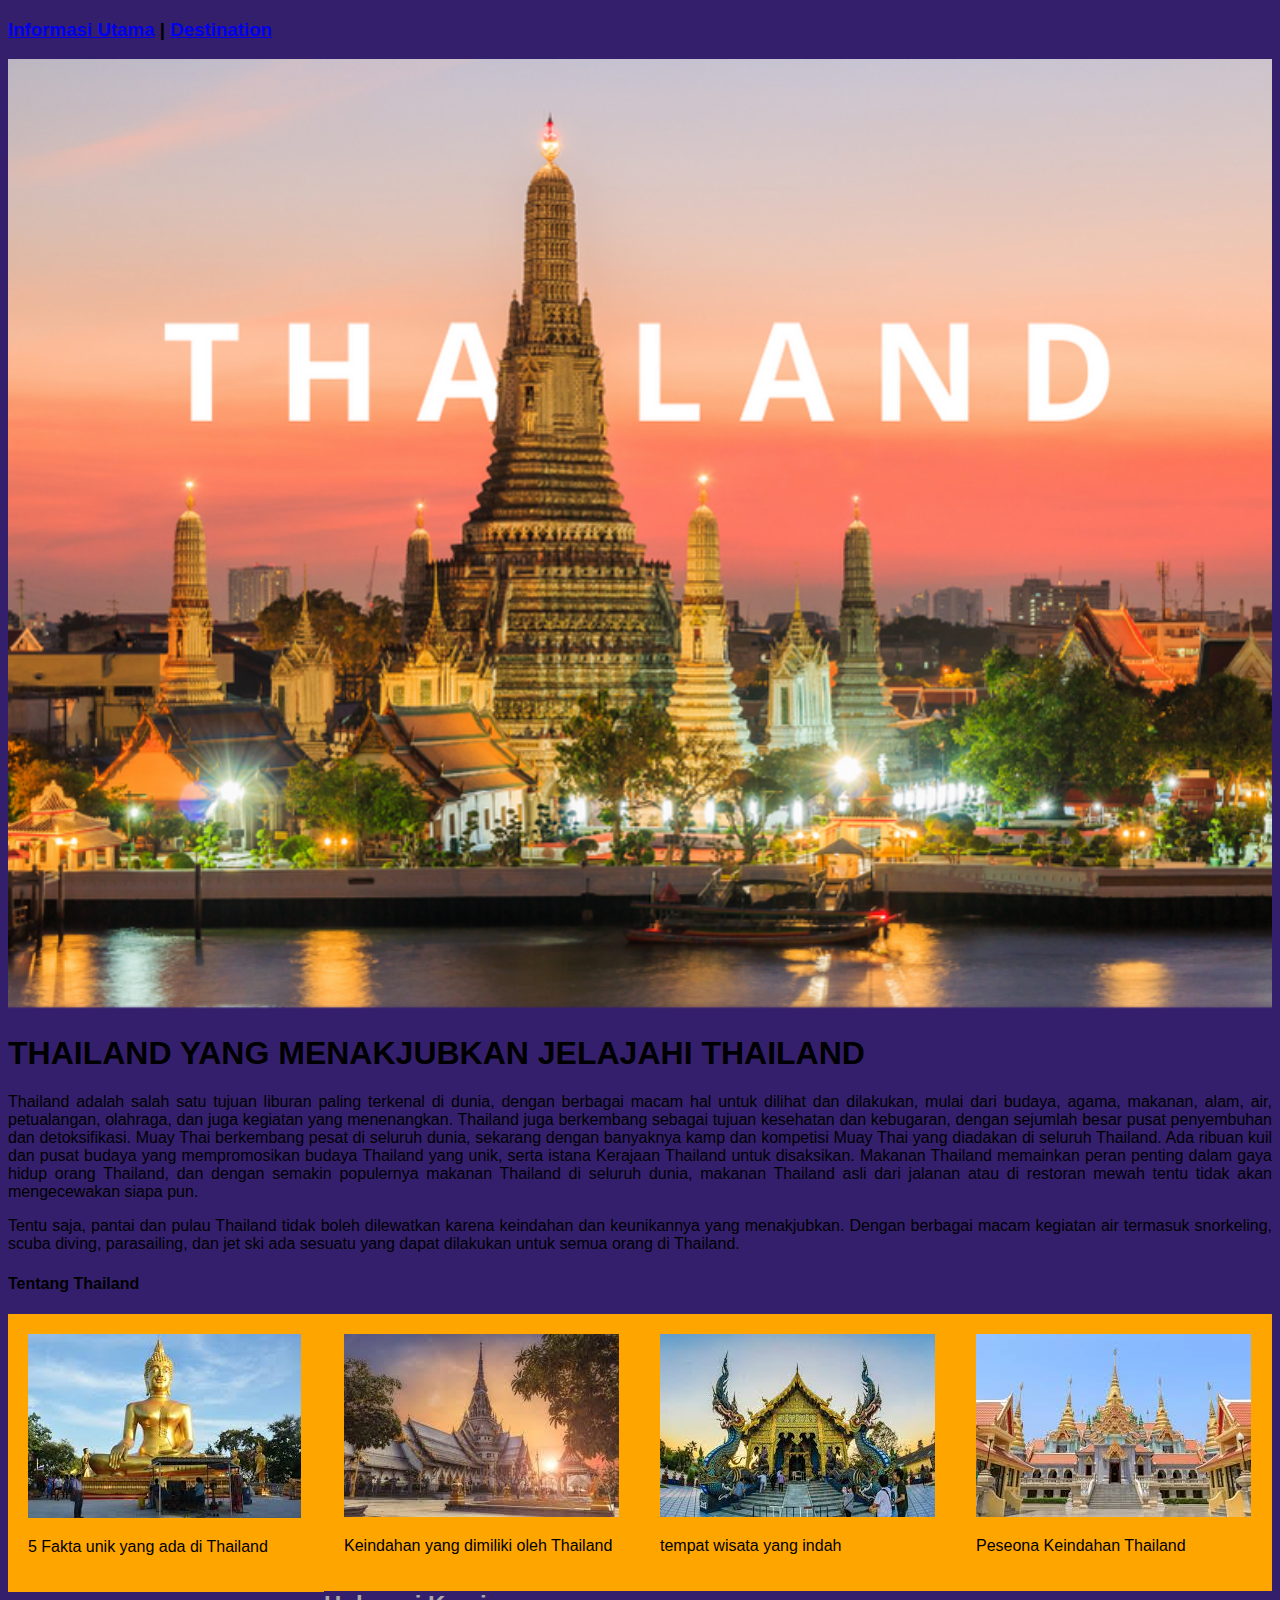
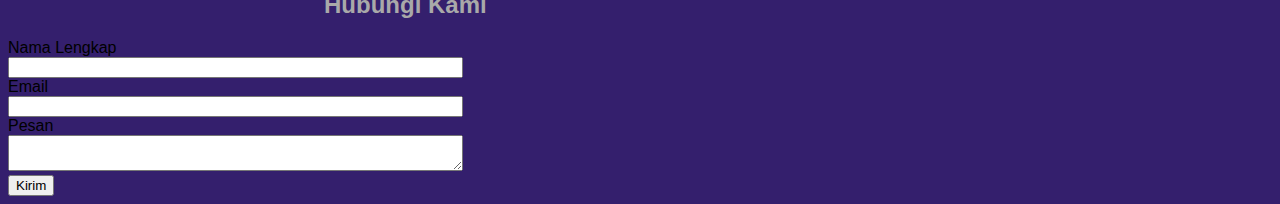
<file: index.html>
<!DOCTYPE html>
<html lang="en">
<head>
    <meta charset="UTF-8">
    <meta name="viewport" content="width=device-width, initial-scale=1.0">
    <title>Amazing Thai</title>
    <link rel="stylesheet" href="CSS/style.CSS">
</head>
<body>

   <tr>

       <h3> <a href="index.html">Informasi Utama</a> | <a href="destinasi.html">Destination</a> </h3>
        
      
   </tr>
   <div class="row">
    <div class="col-lg-3" >
        <img src="image/3-thailand-2_orig.png" alt="" width="100%" >
        
    </div>
    </tr>
    <h1>THAILAND YANG MENAKJUBKAN
        JELAJAHI THAILAND</h1>
        
    <p>Thailand adalah salah satu tujuan liburan paling terkenal di dunia, dengan berbagai macam hal untuk dilihat dan dilakukan, mulai dari budaya, agama, makanan, alam, air, petualangan, olahraga, dan juga kegiatan yang menenangkan. Thailand juga berkembang sebagai tujuan kesehatan dan kebugaran, dengan sejumlah besar pusat penyembuhan dan detoksifikasi. Muay Thai berkembang pesat di seluruh dunia, sekarang dengan banyaknya kamp dan kompetisi Muay Thai yang diadakan di seluruh Thailand.
         Ada ribuan kuil dan pusat budaya yang mempromosikan budaya Thailand yang unik, serta istana Kerajaan Thailand untuk disaksikan. Makanan Thailand memainkan peran penting dalam gaya hidup orang Thailand, dan dengan semakin populernya makanan Thailand di seluruh dunia, makanan Thailand asli dari jalanan atau di restoran mewah tentu tidak akan mengecewakan siapa pun.</p>
    <p>Tentu saja, pantai dan pulau Thailand tidak boleh dilewatkan karena keindahan dan keunikannya yang menakjubkan. Dengan berbagai macam kegiatan air termasuk snorkeling, scuba diving, parasailing, dan jet ski ada sesuatu yang dapat dilakukan untuk semua orang di Thailand.</p>
   

    <h4>Tentang Thailand</h4>

    <div class="row">
        <div class="col-lg-3 col-md-3 p-2" >
            <img src="image/download.jpeg" alt="" >
            <p> 5 Fakta unik yang ada di Thailand</p>
        </div>
    <div class="col-lg-3 col-md-3 p-2" >
        <img src="image/download (1).jpeg" alt="" > 
         <p>Keindahan yang dimiliki oleh Thailand</p> 
    </div>
    <div class="col-lg-3 col-md-3 p-2" >
        <img src="image/images.jpeg" alt="" > 
        <p> tempat wisata yang indah</p>
            
    </div>
    <div class="col-lg-3 col-md-3 p-2" >
        <img src="image/images (1).jpeg" alt="" >
        <p>Peseona Keindahan Thailand</p>
    </div>

    <tr>
        <br>    
     <h2 style="color: darkgray;" style ="text-align: center;">Hubungi Kami</h2> 
    <form action="proses.php" method="post" required class="form-control">
        Nama Lengkap <br>
        <input type="text" name="nama" id="nama" required class="form-control"> <br>
        Email <br>
        <input type="email" name="email" id="email" required class="form-control"> <br>
        Pesan <br>
        <textarea name="pesan" id="pesan"required class="form-control"></textarea> <br>
        <button type="submit">Kirim</button>
    </form>
    </tr>
   
</body>
</html>
</file>
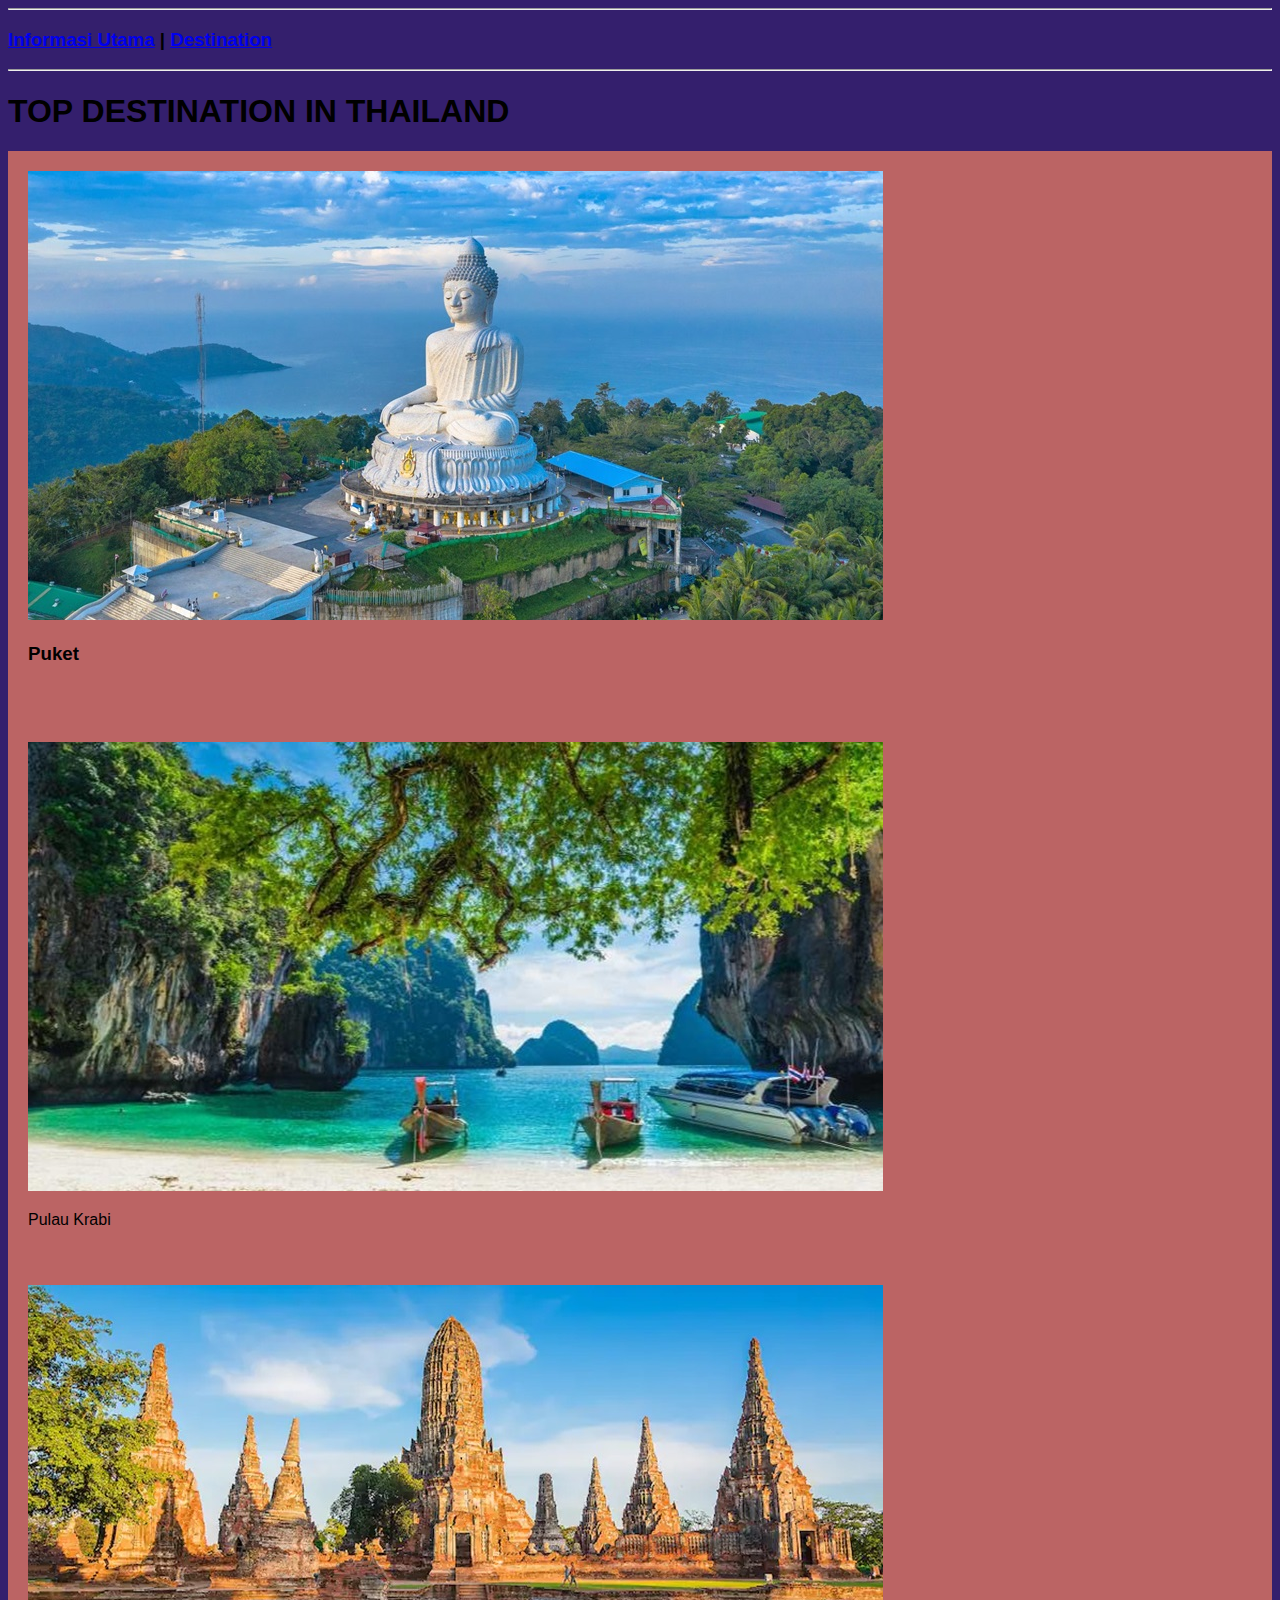
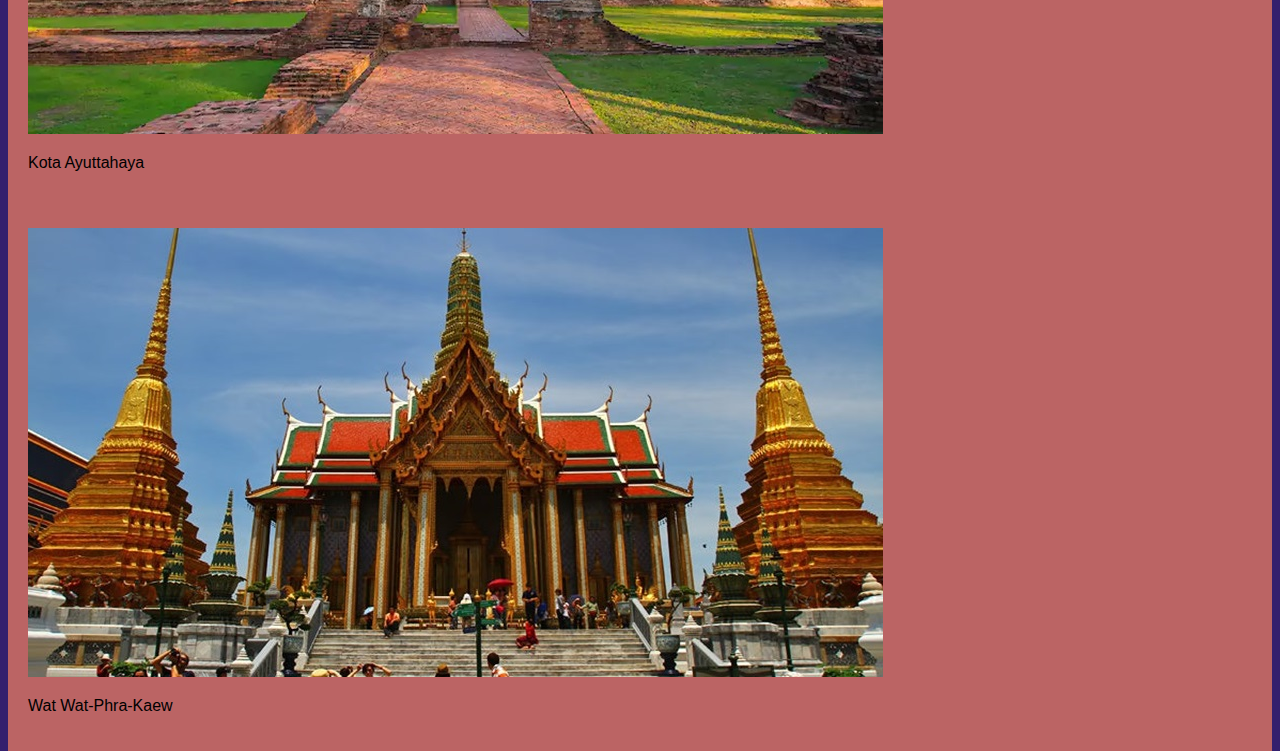
<file: destinasi.html>
<!DOCTYPE html>
<html lang="en">
<head>
    <meta charset="UTF-8">
    <meta name="viewport" content="width=device-width, initial-scale=1.0">
    <title>DESTINATION</title>
    <link rel="stylesheet" href="CSS/style.CSS">
</head>
<body>
    <hr>
    <h3> <a href="index.html">Informasi Utama</a> | <a href="destinasi.html">Destination</a> </h3> 
   <hr>
   <h1> TOP DESTINATION IN THAILAND </h1>

</tr>
<div class="row">
    <div class="col-lg-1 col-md-3 p-2" >
        <img src="image/2.-Puket.jpg" alt="" >
       <h3> <p> Puket</p></h3>
    </div>
<div class="col-lg-1 col-md-3 p-2" >
    <img src="image/3.-Pulau-Krabi.jpg" alt="" > 
     <p>Pulau Krabi</p> 
</div>
<div class="col-lg-1 col-md-3 p-2" >
    <img src="image/4.-Kota-Ayutthaya.jpg" alt="" > 
    <p> Kota Ayuttahaya</p>
</div>
<div class="col-lg-1 col-md-3 p-2" >
    <img src="image/6.-Wat-Phra-Kaew.jpg" alt="" >
    <p>Wat Wat-Phra-Kaew</p>
</div>
 </tr>
</body>
</html>
</file>
<file: CSS/style.CSS>
/* element selector */
*{
    box-sizing: border-box;
}
body {
    background-color: blue;
    font-family: 'Lucida Sans', 'Lucida Sans Regular', 'Lucida Grande', 'Lucida Sans Unicode', Geneva, Verdana, sans-serif;
    p {
        text-align: justify;
      }
    }
.form-control {
    width: 60%;
}
/* style hp*/
body{
    background-color: rgb(119, 71, 71);

}



.p-2 { 
padding:  20px;
}

.row ::after{
content: "";
clear: both;
display: table;
}
image{
    width: 100%;
}

/*style Tablet */

@media screen and  (min-width: 600px){
    body{
        background-color: rgb(52, 76, 141);
    }
 
    .col-md-3 {
        width: 25%;
        background-color:  orange;
        float: left;

    }

    .col-lg-1 {
        width: 100%;
        background-color: rgb(156, 69, 69);
        float:left ;
    }
}

/* style deskop */
@media screen and  (min-width: 992px){
    body{
        background-color: rgb(52, 31, 109);
    }
    .col-md-3 {
        width: 25%;
        background-color:  orange;
        float: left;

    }

    .col-lg-1 {
        width: 100%;
        background-color: rgb(187, 100, 100);
        float: left;
    }

 
}
</file>
